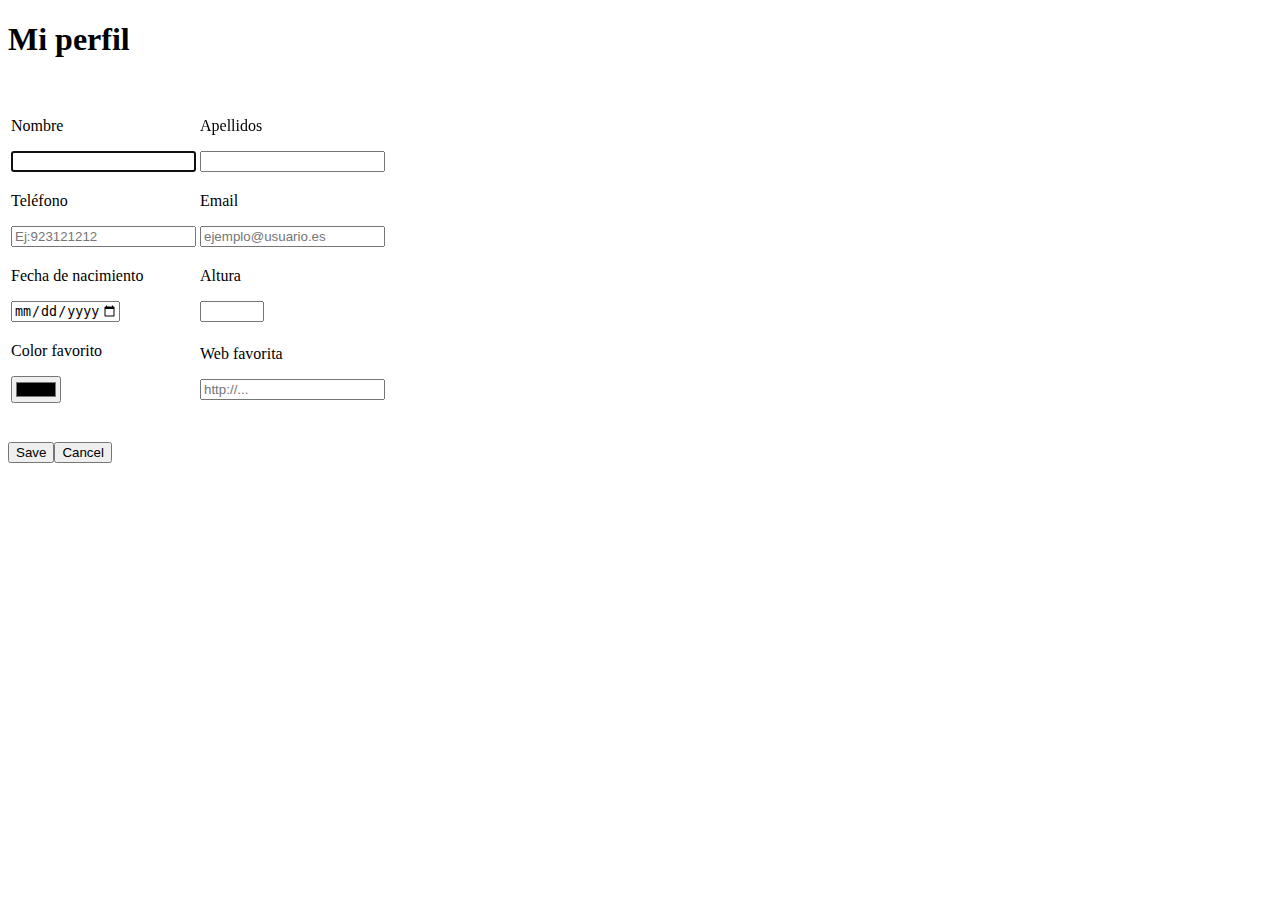
<file: user_profile.html>
<!DOCTYPE html>
<head>
	<title>Perfil de usuario</title>
</head>
<body>
	<h1>Mi perfil</h1>
	<br>
	<form>
		<table>
			<tr>
				<td>
					<p>Nombre</p>
					<input type="text" required autofocus>
				</td>
				<td>
					<p>Apellidos</p>
					<input type="text" required>
				</td>
			</tr>
			<tr>
				<td>
					<p>Teléfono</p>
					<input  type="tel" pattern="[6|7|9][0-9]{8}" placeholder="Ej:923121212"> <!--como el tipo tel no se valida en todos los navegadores, meto un pattern-->
				</td>
				<td>
					<p>Email</p>
					<input type="email" placeholder="ejemplo@usuario.es" required>
				</td>
			</tr>
			<tr>
				<td>
					<p>Fecha de nacimiento</p>
					<input  type="date" max="1999-12-31" min="1900-01-01">
				</td>
				<td>
					<p>Altura</p>
					<input type="number" min="120" max="250">
				</td>
			</tr>
			<tr>
				<td>
					<p>Color favorito</p>
					<input  type="color">
				</td>
				<td>
					<p>Web favorita</p>
					<input type="url" placeholder="http://...">
				</td>
			</tr>			
		</table>
		<br><br>
		<input type="submit" class="positivebutton" value="Save"/><input type="reset" class="negativebutton" value="Cancel"/>
	</form>
</body>
</file>
